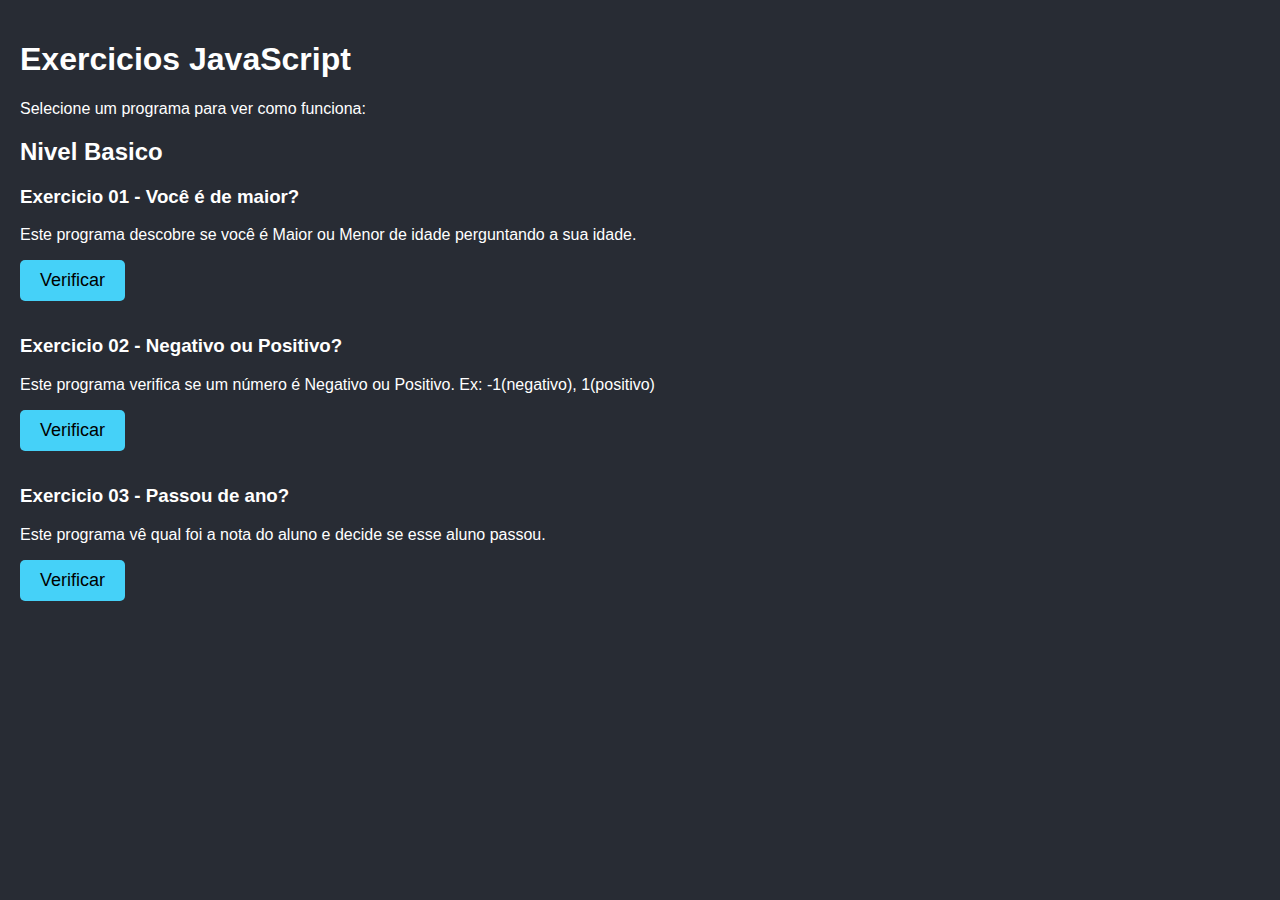
<file: index.html>
<!DOCTYPE html>
<html lang="pt-BR">

<head>
    <meta charset="UTF-8">
    <meta name="viewport" content="width=device-width, initial-scale=1.0">
    <title>Programas JavaScript</title>
    <link rel="stylesheet" href="style.css">
</head>

<body>

    <h1>Exercicios JavaScript</h1>
    <p>Selecione um programa para ver como funciona:</p>

    <h2>Nivel Basico</h2>

        <h3>Exercicio 01 - Você é de maior?</h3>
        <p>Este programa descobre se você é Maior ou Menor de idade perguntando a sua idade.</p>
        <button onclick="exercicioCondicionais01()">Verificar</button>

        <h3>Exercicio 02 - Negativo ou Positivo?</h3>
        <p>Este programa verifica se um número é Negativo ou Positivo. Ex: -1(negativo), 1(positivo)</p>
        <button onclick="exercicioCondicionais02()">Verificar</button>

        <h3>Exercicio 03 - Passou de ano?</h3>
        <p>Este programa vê qual foi a nota do aluno e decide se esse aluno passou.</p>
        <button onclick="exercicioCondicionais03()">Verificar</button>

    <!-- Link para o arquivo JavaScript -->
    <script src="condicionais.js"></script>

</body>

</html>
</file>
<file: style.css>
* {
    padding: 0;
    border: 0;
    box-sizing: border-box;
    font-family: Arial, sans-serif;
}

body {

    background: #282c34;
    color: #ffffff;

    height: 100vh;
    width: 100vw;

    margin: 0;
    padding: 20px;

}

button {

    display: flex;

    background: #45d1f8;
    color: #000000;

    border: none;
    padding: 10px 20px;

    border-radius: 5px;
    margin-bottom: 34px;

    font-size: 18px;

    cursor: pointer;

}

button:hover {

    background: #39c9f5;

    box-shadow: 0 4px 8px rgba(0, 0, 0, 0.2);

}

button:active {

    background: #2a8f9c;

    box-shadow: 0 2px 4px rgba(0, 0, 0, 0.2);

}
</file>
